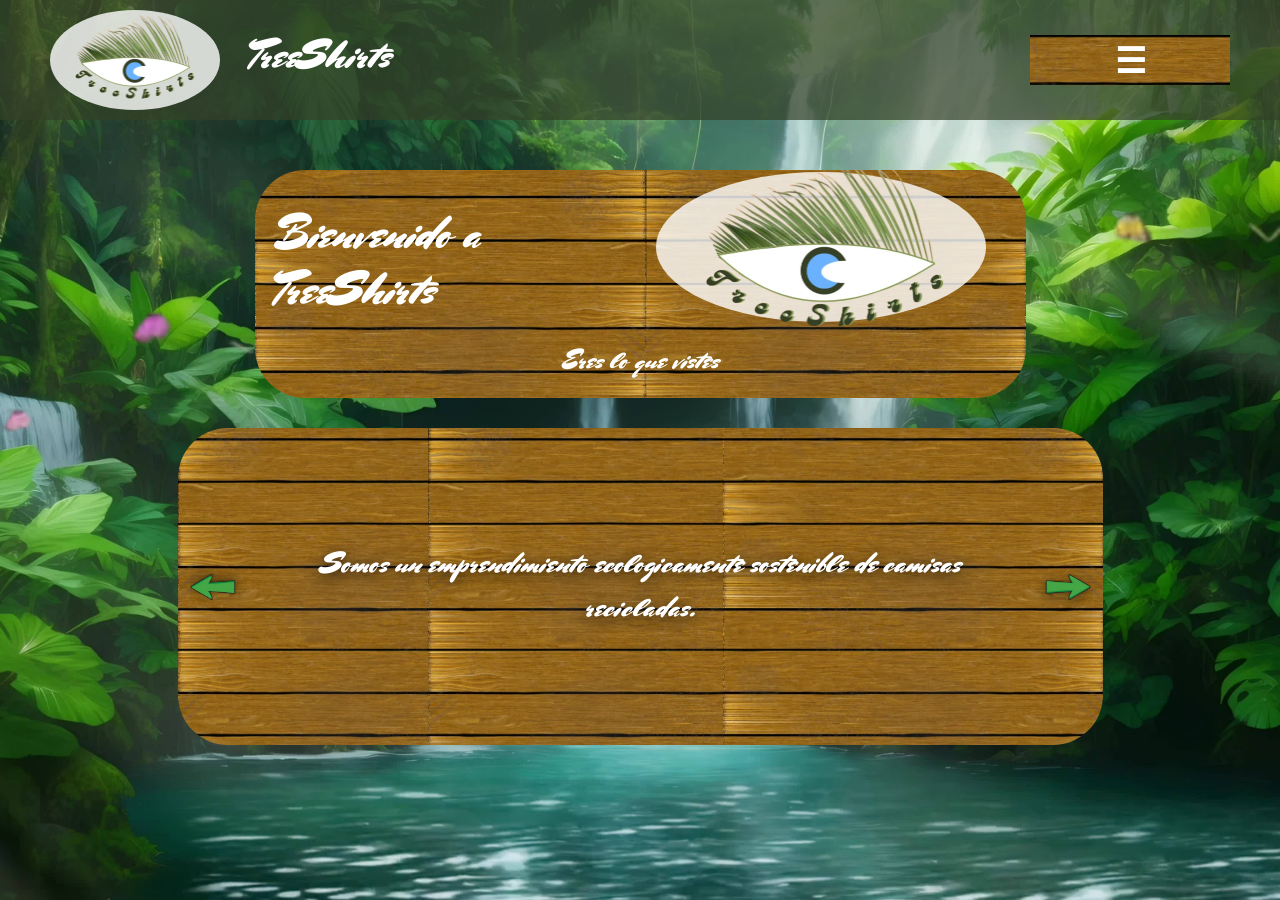
<file: index.html>
<!DOCTYPE html>
<html lang="en">
<head>
    <meta charset="UTF-8">
    <meta name="viewport" content="width=device-width, initial-scale=1.0">
    <link rel="preconnect" href="https://fonts.googleapis.com">
    <link rel="preconnect" href="https://fonts.gstatic.com" crossorigin>
    <link href="https://fonts.googleapis.com/css2?family=Mrs+Sheppards&display=swap" rel="stylesheet">

    <link href="https://cdn.jsdelivr.net/npm/bootstrap@5.3.3/dist/css/bootstrap.min.css" rel="stylesheet">
    <title>TreeShirts</title>
    <link rel="stylesheet" href="Styles/Produ.css">
</head>

<body>
    <header>
       
        <div class="logo-container" style="   width: 170px; height: 100px;">
            <img src="Styles/Img/logo.png" width="132.25" height="118   " alt="TreeShirts Logo" style=" position: relative;top: -10px;left: 10%;">
        </div>  
        <h1  class="mrs-sheppards-regular">TreeShirts</h1>
    
        
     <div class="boards">

            <button class="board-button" >☰</button>

            <div class="menu-overlay" id="topMenu">
                <div class="menu-panel">
                    
                    <button class="menu-item mrs-sheppards-regular" onclick="window.location.href='index.html'">Inicio</button>
                    <button class="menu-item mrs-sheppards-regular" onclick="window.location.href='productos.html'">Productos</button>
                  
                    <button class="menu-item mrs-sheppards-regular" onclick="window.location.href='formulario.html'">Contacto</button>
                </div>
            </div> 
        </div>
    
        
    </header>


    <div class="page-wrapper">
        <div class="content content-hero" style="background-image: url('Styles/Img/board3.png');">
            <div  class="welcome">
                <h2>Bienvenido a TreeShirts</h2>

                <div class="hero-logo-wrap">
                    <div class="logo-container hero-logo">
                        <img src="Styles/Img/logo.png" alt="TreeShirts Logo">
                    </div>  
                    
                </div>
            </div>
            <p class="mrs-sheppards-regular" style="text-align: center; font-size: 1.6em;">Eres lo que vistes</p>
        </div>

        <div class="content content-carousel" style="background-image: url('Styles/Img/board4.png');">
            <div id="carouselBoard4" class="carousel slide h-100" data-bs-ride="false">
                <div class="carousel-inner h-100">

                    <div class="carousel-item active h-100">
                        <div class="carousel-label-wrapper">
                            
                            <span class="carousel-label mrs-sheppards-regular">Somos un emprendimiento ecologicamente sostenible de camisas recicladas.</span>
                        </div>
                    </div>

                    <div class="carousel-item h-100">
                        <div class="carousel-label-wrapper">
                            <img src="Styles/Img/chemaazul.png" alt="Camisa azul" class="carousel-slide-img">
                            <img src="Styles/Img/chemaroja.png" alt="Camisa roja" class="carousel-slide-img">
                            <span class="carousel-label mrs-sheppards-regular">Tenemos camisas de colores fríos y calidos</span>
                        </div>
                    </div>

                     <div class="carousel-item h-100">
                        <div class="carousel-label-wrapper">
                        
                            <span class="carousel-label mrs-sheppards-regular">Nuestra Mision <br> TreeShirt busca darle una segunda vida a la ropa mediante la reutilización, mientras genera productos accesibles, originales y amigables con el medio ambiente.</span>
                           an>
                        </div>
                    </div>

                    <div class="carousel-item h-100">
                        <div class="carousel-label-wrapper">
                        
                            <span class="carousel-label mrs-sheppards-regular">Nuestra Vision <br> Ser un emprendimiento reconocido por promover una moda más sostenible mediante la reutilización de prendas, contribuyendo a reducir la contaminación textil y fomentando una cultura de consumo responsable y economía circular.</span   >
                        </div>
                    </div>


                </div>

                <button class="carousel-control-prev" type="button" data-bs-target="#carouselBoard4" data-bs-slide="prev">
                    <span class="carousel-arrow carousel-arrow-prev" aria-hidden="true"></span>
                    <span class="visually-hidden">Anterior</span>
                </button>
                <button class="carousel-control-next" type="button" data-bs-target="#carouselBoard4" data-bs-slide="next">
                    <span class="carousel-arrow carousel-arrow-next" aria-hidden="true"></span>
                    <span class="visually-hidden">Siguiente</span>
                </button>
            </div>
            
        </div>
    </div>

     <script src="https://cdn.jsdelivr.net/npm/bootstrap@5.3.3/dist/js/bootstrap.bundle.min.js"></script>

    <script  type="module"  >
        const boardButton = document.querySelector('.board-button');
        const topMenu = document.getElementById('topMenu');
        const closeMenu = document.getElementById('closeMenu');

        function toggleMenu() {
            topMenu.classList.toggle('open');
        }

        boardButton.addEventListener('click', toggleMenu);
        closeMenu.addEventListener('click', toggleMenu);
        topMenu.addEventListener('click', (event) => {
            if (event.target === topMenu) toggleMenu();
        });
    </script>
</body>
</html>
</file>
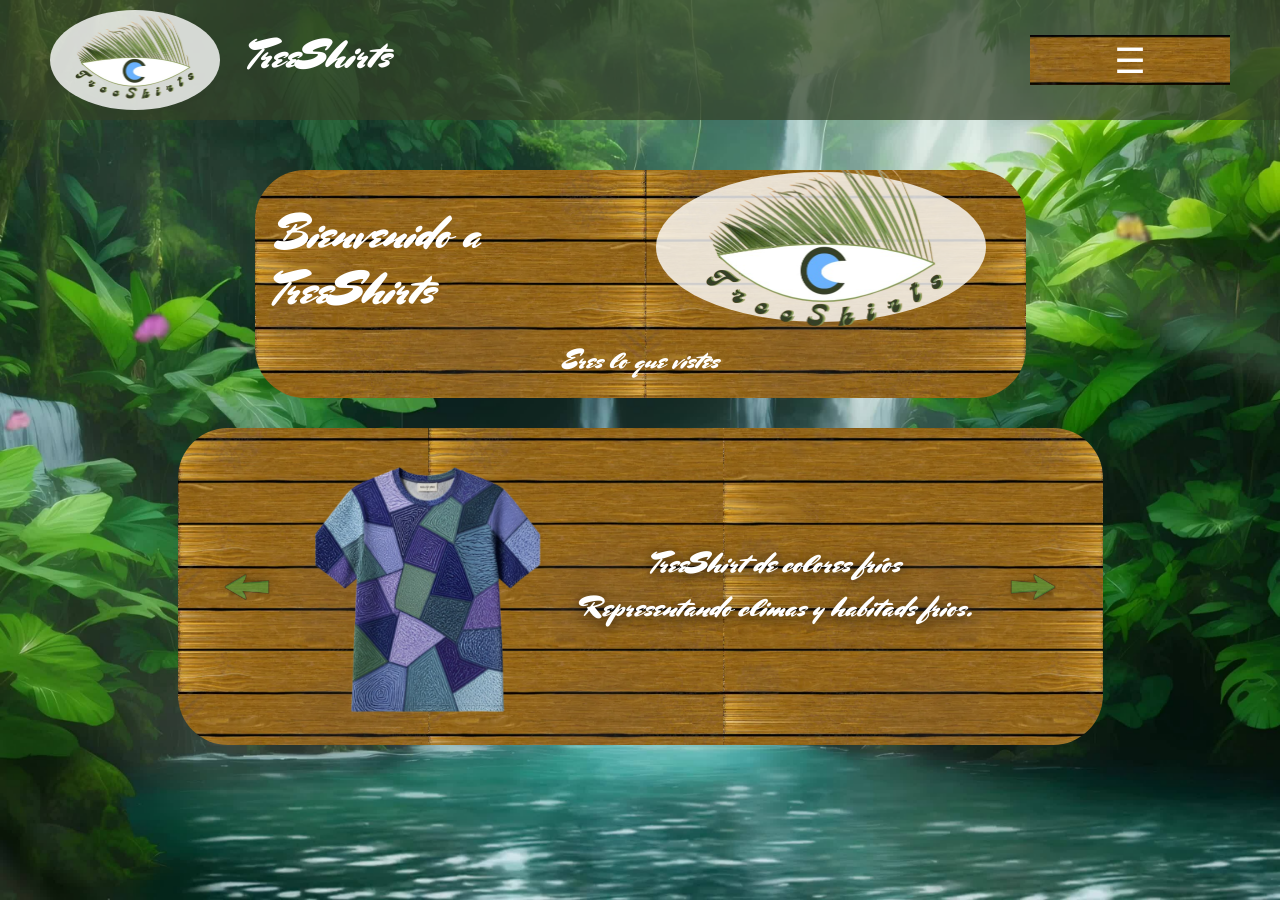
<file: productos.html>
<!DOCTYPE html>
<html lang="en">
<head>
    <meta charset="UTF-8">
    <meta name="viewport" content="width=device-width, initial-scale=1.0">

    <title>TreeShirts</title>
    <link rel="stylesheet" href="Styles/Produ.css">

    <link rel="preconnect" href="https://fonts.googleapis.com">
    <link rel="preconnect" href="https://fonts.gstatic.com" crossorigin>
    <link href="https://fonts.googleapis.com/css2?family=Mrs+Sheppards&display=swap" rel="stylesheet">

    <link href="https://cdn.jsdelivr.net/npm/bootstrap@5.3.3/dist/css/bootstrap.min.css" rel="stylesheet">
</head>

<body>
    <header>
       
        <div class="logo-container" style="   width: 170px; height: 100px;">
            <img src="Styles/Img/logo.png" width="132.25" height="118   " alt="TreeShirts Logo" style=" position: relative;top: -10px;left: 10%;">
        </div>  
        <h1 class="mrs-sheppards-regular" style="color: white;">TreeShirts</h1>
    
        
        <div class="boards">

            <button class="board-button" >☰</button>

             <div class="menu-overlay" id="topMenu">
                <div class="menu-panel">
                    
                    <button class="menu-item mrs-sheppards-regular" onclick="window.location.href='index.html'">Inicio</button>
                    <button class="menu-item mrs-sheppards-regular" onclick="window.location.href='productos.html'">Productos</button>
                  
                    <button class="menu-item mrs-sheppards-regular" onclick="window.location.href='formulario.html'">Contacto</button>
                </div>
            </div> 
        </div>
    
        
    </header>


    <div class="page-wrapper">
        <div class="content content-hero" style="background-image: url('Styles/Img/board3.png');">
            <div class="welcome">
                <h2 class="mrs-sheppards-regular" style="color: white;">Bienvenido a TreeShirts</h2>

                <div class="hero-logo-wrap">
                    <div class="logo-container hero-logo">
                        <img src="Styles/Img/logo.png" alt="TreeShirts Logo">
                    </div>  
                    
                </div>
            </div>
            <p class="mrs-sheppards-regular" style="text-align: center; font-size: 1.6em; color: white;">Eres lo que vistes</p>
        </div>

        <div class="content content-carousel" style="background-image: url('Styles/Img/board4.png');">

            <div id="carouselBoard4" class="carousel slide h-100" data-bs-ride="false">
                <div class="carousel-inner h-100">

                    <div class="carousel-item active h-100">
                        <div class="carousel-label-wrapper">
                            <img src="Styles/Img/chemaazul.png" alt="Camisa azul" class="carousel-slide-img">
                            <span class="carousel-label mrs-sheppards-regular">TreeShirt de colores fríos <br> Representando climas y habitads frios.</span>
                   
                        </div>
                    </div>

                    <div class="carousel-item h-100">
                        <div class="carousel-label-wrapper">
                            <img src="Styles/Img/chemaroja.png" alt="Camisa roja" class="carousel-slide-img">
                            <span class="carousel-label mrs-sheppards-regular">TreeShirt de colores cálidos <br> Representando climas y habitads calidos. </span>
                    
                        </div>
                    </div>

                    <div class="carousel-item h-100">
                        <div class="carousel-label-wrapper">
                            <img src="Styles/Img/chemaroja.png" alt="Camisa roja" class="carousel-slide-img">
                            <span class="carousel-label mrs-sheppards-regular">TreeShirt de colores cálidos <br> Representando climas y habitads calidos.</span>
                =
                        </div>
                    </div>

                </div>

                <button class="carousel-control-prev" type="button" data-bs-target="#carouselBoard4" data-bs-slide="prev">
                    <span class="carousel-arrow carousel-arrow-prev" aria-hidden="true"></span>
                    <span class="visually-hidden">Anterior</span>
                </button>
                <button class="carousel-control-next" type="button" data-bs-target="#carouselBoard4" data-bs-slide="next">
                    <span class="carousel-arrow carousel-arrow-next" aria-hidden="true"></span>
                    <span class="visually-hidden">Siguiente</span>
                </button>
            </div>

        </div>
    </div>

    <script src="https://cdn.jsdelivr.net/npm/bootstrap@5.3.3/dist/js/bootstrap.bundle.min.js"></script>

    <script  type="module"  >
        const boardButton = document.querySelector('.board-button');
        const topMenu = document.getElementById('topMenu');
        const closeMenu = document.getElementById('closeMenu');

        function toggleMenu() {
            topMenu.classList.toggle('open');
        }

        boardButton.addEventListener('click', toggleMenu);
        closeMenu.addEventListener('click', toggleMenu);
        topMenu.addEventListener('click', (event) => {
            if (event.target === topMenu) toggleMenu();
        });
    </script>
</body>
</html>
</file>
<file: Styles/Produ.css>
*{
    padding: 0;
    margin: 0;
    box-sizing: border-box;
}

html {
    overflow-x: hidden;
}

body {
    overflow-x: hidden;
    max-width: 100vw;
}

.mrs-sheppards-regular {
  font-family: "Mrs Sheppards", cursive;
  font-weight: 400;
  font-style: normal;
}

/* From Uiverse.io by bociKond */ 
.form {
  --bg-light: #efefef;
  --bg-dark: #707070;
  --clr: #58bc82;
  --clr-alpha: #9c9c9c60;
  display: flex;
  flex-direction: column;
  align-items: center;
  gap: 1rem;
  width: 100%;
  max-width: 300px;
}

.form .input-span {
  width: 100%;
  display: flex;
  flex-direction: column;
  gap: 0.5rem;
}


.form input {
  border-radius: 0.5rem;
  padding: 1rem 0.75rem;
  width: 100%;
  border: none;
  display: flex;
  align-items: center;
  gap: 0.5rem;
  background-color: var(--clr-alpha);
  outline: 2px solid var(--bg-dark);
}


.form input {
  outline: 2px solid var(--clr);
}

.label {
  align-self: flex-start;
  color: var(--clr);
  font-weight: 600;
}

.form .submit {
  padding: 1rem 0.75rem;
  width: 100%;
  display: flex;
  align-items: center;
  gap: 0.5rem;
  border-radius: 3rem;
  background-color: var(--bg-dark);
  color: var(--bg-light);
  border: none;
  cursor: pointer;
  transition: all 300ms;
  font-weight: 600;
  font-size: clamp(1rem, 2vw, 1.5rem);
}

.form .submit:hover {
  background-color: var(--clr);
  color: var(--bg-dark);
}

.span {
  text-decoration: none;
  color: var(--bg-dark);
}

.span a {
  color: var(--clr);
}


body {
    font-family: Arial, sans-serif;
    color: #fff;

    background-image: url('Img/waterfall.jpg');
    background-size: cover;
    background-position: center;
    background-attachment: fixed;
    background-repeat: no-repeat;
}   



header {
    background-color: rgba(52, 64, 39, 0.7);
    min-height: 120px;

    padding: 10px 50px;

    display: flex;
    align-items: center;
    flex-wrap: wrap;
    gap: 10px;
}

.logo-container {
    display: inline-block;
    vertical-align: middle;
    margin-right: 20px;
    border-radius: 50%;
 
    
    background-color: rgba(255, 255, 255, 0.8);
}

img{
    max-width: 100%;
    height: auto;
}    

.boards {
    display: flex;
    justify-content: flex-end;

    position: relative;
    margin-left: auto;
}

.board-button{
    background-image: url('Img/board1.png');
    background-size: cover;
    color: white;

    width: 200px;
    max-width: 40vw;
    height: 50px;

    font-size: clamp(1.1rem, 4vw, 2.2rem);

    font-weight: bold;

    border: none;
    cursor: pointer;
}

.menu-overlay {
    position: absolute;
    top: 55px;
    right: 0;
    left: auto;
    width: min(360px, 92vw);
    max-height: 0;
    overflow: hidden;
    background: transparent;
    z-index: 999;
    transition: max-height 0.35s ease;
    pointer-events: none;
}

.menu-overlay.open {
    max-height: 800px;
    pointer-events: auto;
}

.menu-panel {
    position: relative;
    width: 100%;
    max-width: 320px;
    margin: 0 auto;

    box-sizing: border-box;
    display: flex;
    flex-direction: column;
    gap: clamp(16px, 6vw, 80px);
    align-items: center;
    transform: translateY(-16px);
    opacity: 0;
    transition: transform 0.35s ease, opacity 0.35s ease;
}

.menu-overlay.open .menu-panel {    
    transform: translateY(0);
    opacity: 1;
}



.menu-panel::before {
    left: -32px;
}

.menu-panel::after {
    right: -32px;
}

.menu-item,
.menu-close {
    width: 100%;
    border: none;
    color: #fff;
    font-size: clamp(1rem, 4vw, 1.5rem);
    font-weight: 700;
    cursor: pointer;
}

.menu-close {
    background: transparent;
    text-align: right;
    font-size: 32px;
    margin-bottom: 6px;
    padding: 0 8px;
}

.menu-item {
    height: 90px;

    padding: 0 20px;
    background-image: url('Img/board2.png');
    background-size: cover;
    background-repeat: no-repeat;
    background-position: center;
    display: flex;
    align-items: center;
    justify-content: center;
    text-transform: uppercase;
    letter-spacing: 1px;
    box-shadow: 0 14px 32px rgba(0, 0, 0, 0.35);
    text-shadow: 0 3px 14px rgba(0, 0, 0, 0.7);
}

.menu-item:hover {
    opacity: 0.96;
}

.contentform {
    border-radius: 50px;
    width: min(88vw, 1000px);
    max-width: 1000px;
    margin: 50px auto 0;
    padding: 30px 20px;
    background-image: url('Img/board3.png');
    background-size: cover;
    flex-wrap: wrap;
    gap: 40px;
}

.content-hero,
.content {
    border-radius: 50px;
    width: min(92vw, 771px);
    height: clamp(200px, 28vw, 228px);
    margin: 50px auto 0;
    background-size: cover;
    background-position: center;
    overflow: hidden;
    display: flex;
    flex-direction: column;
    justify-content: center;
} 

.content-carousel {
    border-radius: 50px;
    width: min(92vw, 925px);
    height: clamp(260px, 45vw, 317px);
    margin: 30px auto 0;
    background-size: cover;
    background-position: center;
}

.content2 {

    border-radius: 50px;
    width: min(92vw, 925px);
    height: clamp(260px, 45vw, 317px);
    margin: 30px auto 0;
    background-image: url('Img/board4.png');
    background-size: cover;
    background-position: center;
} 

.content3 {

    border-radius: 50px;
    width: min(92vw, 771px);
    margin: 30px auto 0;
    background-image: url('Img/flecha.png');
    background-size: cover;
    background-position: center;
} 

.welcome {
    padding: 20px 20px 0;
    display: flex;
    align-items: center;
    justify-content: center;
    gap: 15px;

    font-family: "Mrs Sheppards", cursive;
    font-weight: 400;
    font-style: normal;
   
}

.welcome h2 {
    font-size: clamp(1.4rem, 4vw, 2.9em);
}

.btn_hub{

    width: 100%;
}

.carousel-inner,
.carousel-item {
    height: 100%;
}

.carousel-label-wrapper {
    width: 100%;
    height: 100%;
    display: flex;
    align-items: center;
    justify-content: center;
    flex-wrap: wrap;
    gap: clamp(10px, 3vw, 30px);
    padding: 10px clamp(15px, 8vw, 90px);
    box-sizing: border-box;
    overflow: hidden;
}

.carousel-slide-img {
    max-height: 85%;
    max-width: 40%;
    width: auto;
    object-fit: contain;
    border-radius: 12px;
}

.carousel-label {
    display: inline-block;
    min-width: 40%;
    text-align: center;
    font-size: clamp(0.95rem, 3vw, 1.8em);
    color: #fff;
    text-shadow: 0 3px 14px rgba(0, 0, 0, 0.7);
    outline: none;
    cursor: text;
    border-bottom: 2px dashed transparent;
    transition: border-color 0.2s ease;
}

.carousel-label:focus {
    border-bottom-color: rgba(255, 255, 255, 0.7);
}

.carousel-control-prev,
.carousel-control-next {
    width: 70px;
    opacity: 0.9;
}

.carousel-control-prev:hover,
.carousel-control-next:hover {
    opacity: 1;
}

.carousel-arrow {
    display: inline-block;
    width: 50px;
    height: 50px;
    background-image: url('Img/flecha.png');
    background-size: contain;
    background-repeat: no-repeat;
    background-position: center;
    filter: drop-shadow(0 2px 6px rgba(0, 0, 0, 0.6));
}

.carousel-arrow-prev {
    transform: rotate(180deg);
}

/* ============================
   RESPONSIVE
   ============================ */

.contentform-title {
    font-size: clamp(1.8rem, 6vw, 5em);
}

.page-wrapper {
    position: relative;
    padding-left: clamp(15px, 6vw, 75px);
    padding-right: clamp(15px, 6vw, 75px);
    padding-bottom: 40px;
}

.hero-logo-wrap {
    position: relative;
    top: -20px;
    display: flex;
    justify-content: center;
}

.logo-container.hero-logo {
    width: clamp(180px, 30vw, 330px);
    height: clamp(80px, 14vw, 150px);
    display: flex;
    align-items: center;
    justify-content: center;
}

.logo-container.hero-logo img {
    width: 80%;
    height: auto;
    max-width: 264px;
}

@media (max-width: 992px) {
    header {
        padding: 10px 20px;
    }

    .logo-container {
        width: 130px !important;
        height: 80px !important;
    }
}

@media (max-width: 768px) {
    header {
        justify-content: center;
        text-align: center;
    }

    .boards {
        margin-left: 0;
    }

    .content-hero,
    .content,
    .content-carousel,
    .content2,
    .content3 {
        border-radius: 25px;
    }

    .contentform {
        border-radius: 25px;
        flex-direction: column;
        gap: 25px !important;
        min-height: auto !important;
        padding: 25px 15px;
    }

    .menu-item {
        height: 60px;
    }
}

@media (max-width: 480px) {
    .logo-container {
        width: 90px !important;
        height: 60px !important;
    }

    h1.mrs-sheppards-regular {
        font-size: 1.3rem !important;
    }

    .board-button {
        width: 140px;
        height: 40px;
    }

    .carousel-label-wrapper {
        flex-direction: column;
    }

    .carousel-slide-img {
        max-width: 65%;
        max-height: 45%;
    }

    .carousel-control-prev,
    .carousel-control-next {
        width: 40px;
    }

    .content-hero,
    .content {
        height: auto;
        min-height: 200px;
        padding: 15px 0;
    }

    .welcome {
        flex-direction: column;
        gap: 5px;
    }

    .logo-container.hero-logo {
        width: 130px;
        height: 60px;
    }
}
</file>
